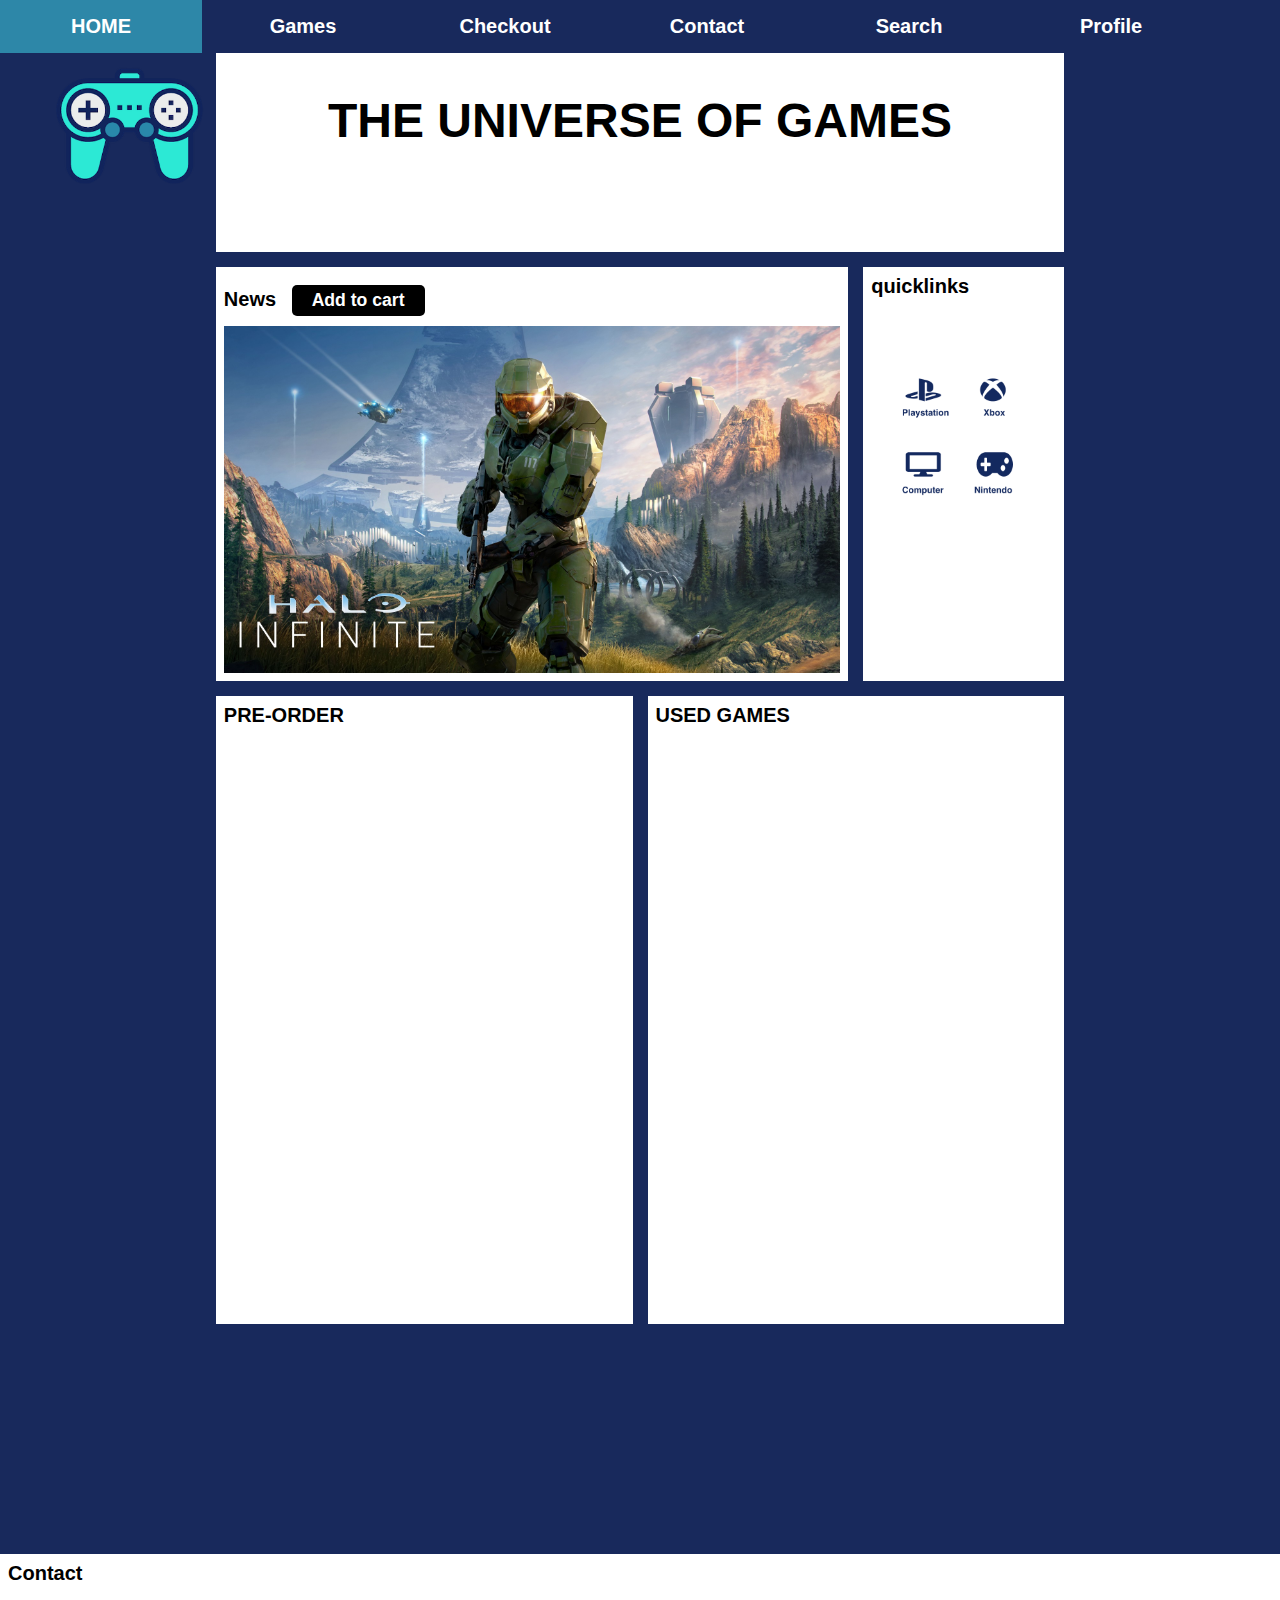
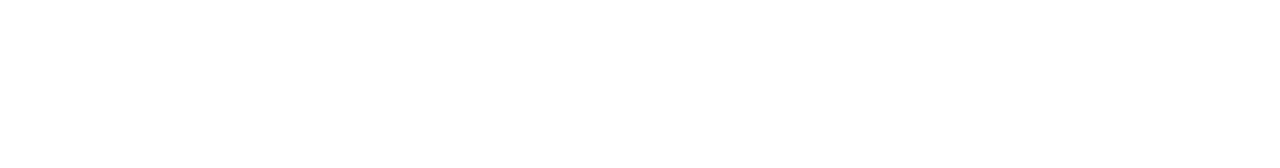
<file: index.html>
<!doctype html>
<head>
    <title>GameHub</title>
    <meta charset="utf-8"  />
    <link rel="stylesheet" href="GameHub.css">
    <style></style>
</head>
   
<body>
   

    <nav>
        <ul>
            <li><a href="index.html">Home</a> </a></li>
            <li><a href="gamepage.html">Games</a> </a></li>
            <li><a href="checkout.html">Checkout</a> </a></li>
            <li><a href="contact.html">Contact</a> </a></li>
            <li><a href="searchforgames.html">Search</a> </a></li>
            <li><a href="profile.html">Profile</a> </a></li>
        </ul>
    </nav>
    
</body>

   <div class="buttons"></div> 
    <div class="container">
    <div class="header">
        <h1>
        THE UNIVERSE OF GAMES
    </h1>
    <img src="Logo.png">    
    </div>
    <div class="news">News
        <img src="halo22.jpeg">
        <a href="checkout.html" class="btn btn-1">Add to cart</a>
    </div>
    <div class="quicklinks">quicklinks
        <img src="quicklinks.png"></div>
    <div class="preorder">PRE-ORDER</div>
    <div class="usedgames">USED GAMES</div>
    <div class="contact">Contact</div>
</file>
<file: GameHub.css>
body {
    background-color: #18295c;
    margin: 0px;
    font-family: Arial, Helvetica, sans-serif;
    font-weight: bold;
    font-size: 20px;
    padding: 0px;


    }


.container {
    display:grid;
    grid-template-columns:repeat(6, 1fr);
    grid-template-rows: repeat(8, 1fr);
    gap: 15px
   

}
.container div{
    padding: 5px;
    border: solid #ffffff;
}



.header{
    grid-column-start: 2;
    grid-column-end: 6;
    grid-row-start: 1;
    grid-row-end: 1;
    color: #000000;
    font-size:x-large;
    background-color: #ffffff;
    background-size: auto;
    text-align: center;
}

.news {
    background: white;
    grid-column-start: 2;
    grid-column-end: 5;
    grid-row-start: 2;
    grid-row-end: 4;
    
}

.news img {
   
    max-width: 100%;
    max-height: 100%;
    margin-top: auto;
    margin-left: 0cm;
    object-fit: cover;
    
}
.quicklinks {
    background: white;
    grid-column-start: 5;
    grid-column-end: 6;
    grid-row-start: 2;
    grid-row-end: 4;
}

.quicklinks img{
    max-width: 100%;
    max-height: 100%;
    margin-top: auto;
    margin-left: 0cm;
    object-fit: cover;
}



.preorder {
    background: white;
    grid-row-start: 4;
    grid-row-end: 7;
    grid-column-start: 2;
    grid-column-end: 4;

}

.usedgames {
    background: white;
    grid-row-start: 4;
    grid-row-end: 7;
    grid-column-start: 4;
    grid-column-end: 6;

}
.contact{
    background: white;
    grid-column-start: 1;
    grid-column-end:span 6;
    grid-row-start: 8;
    grid-row-end: 10;
}

nav {
    width: 100%;
    overflow:auto;
    background: #18295c;
}

ul{
    padding: 0px;
    margin:auto;
    list-style:none;
    

}

li{
    float:left;
    
}

li a{
    width:200px;
    display:inline-block;
    padding: 15px 1px;
    text-decoration: none;
    font-family: Arial, Helvetica, sans-serif;
    color: white;
    text-align:center;
    

}

li a:hover{
    background: #2d87a8;
    text-transform:uppercase;
    text-align: center;
}
/*logo*/
img {
    max-width: 10px;
    max-width: 150px;
    float:left;
    margin-top: -3cm;
    margin-left: -4.5cm;
}



.buttons {
    display: flex;
   flex-direction: column;
}

.btn {
    text-decoration: none;
    padding: 5px 20px;
    font-size: 1.10rem;
    position:relative;
    margin: 10px;
}

/*button 1*/
.btn-1{
   background: black; 
   color: #ffffff;
   border-radius: 5px;
   display: inline-block;
   
}

@media only screen and (max-width:700px) {
    nav ul {
        width: 100%;
        background:#18295c;
    }


    nav ul li {
        display: block;
        margin-top: 10px;
        margin-bottom: 10px;
        
    }

    nav ul li a{
        color:#30e8d4;
    }
}
</file>
